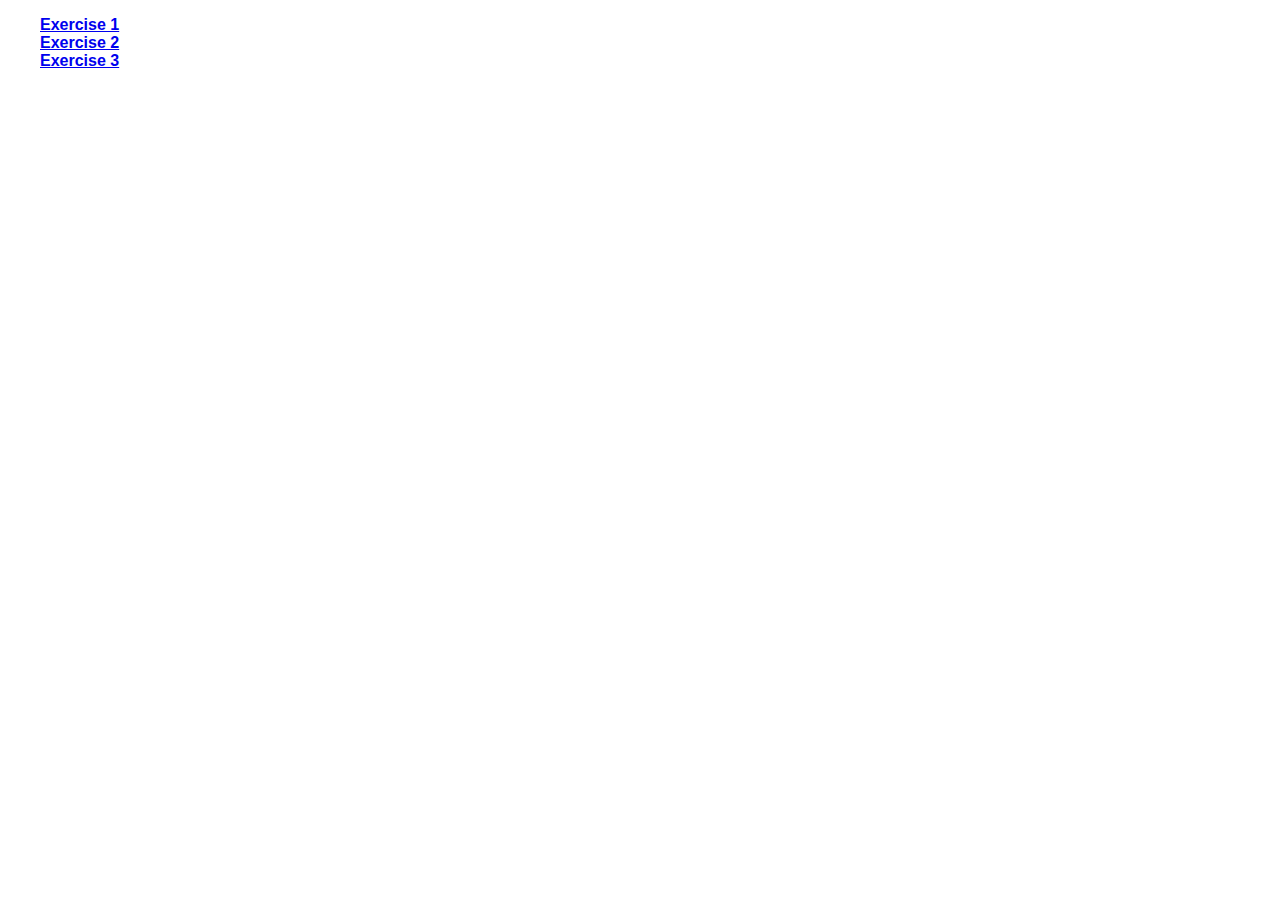
<file: index.html>
<!DOCTYPE html>
<html lang="en">
	<head>
		<!-- title -->
		<title>Exercise 1</title>
		
		<!-- meta tagas -->
		<meta name="viewport" content="width=device-width, initial-scale=1.0">
		
		<!-- CSS -->
		<link media="screen" href="css/style1.css" type="text/css" rel="stylesheet" />
		
	</head>
	
	<body>
		<ul>
			<li><a href="exercise1.html">Exercise 1</a></li>
			<li><a href="exercise2.html">Exercise 2</a></li>
			<li><a href="exercise3.html">Exercise 3</a></li>
		</ul>
		
	</body>
</html>
</file>
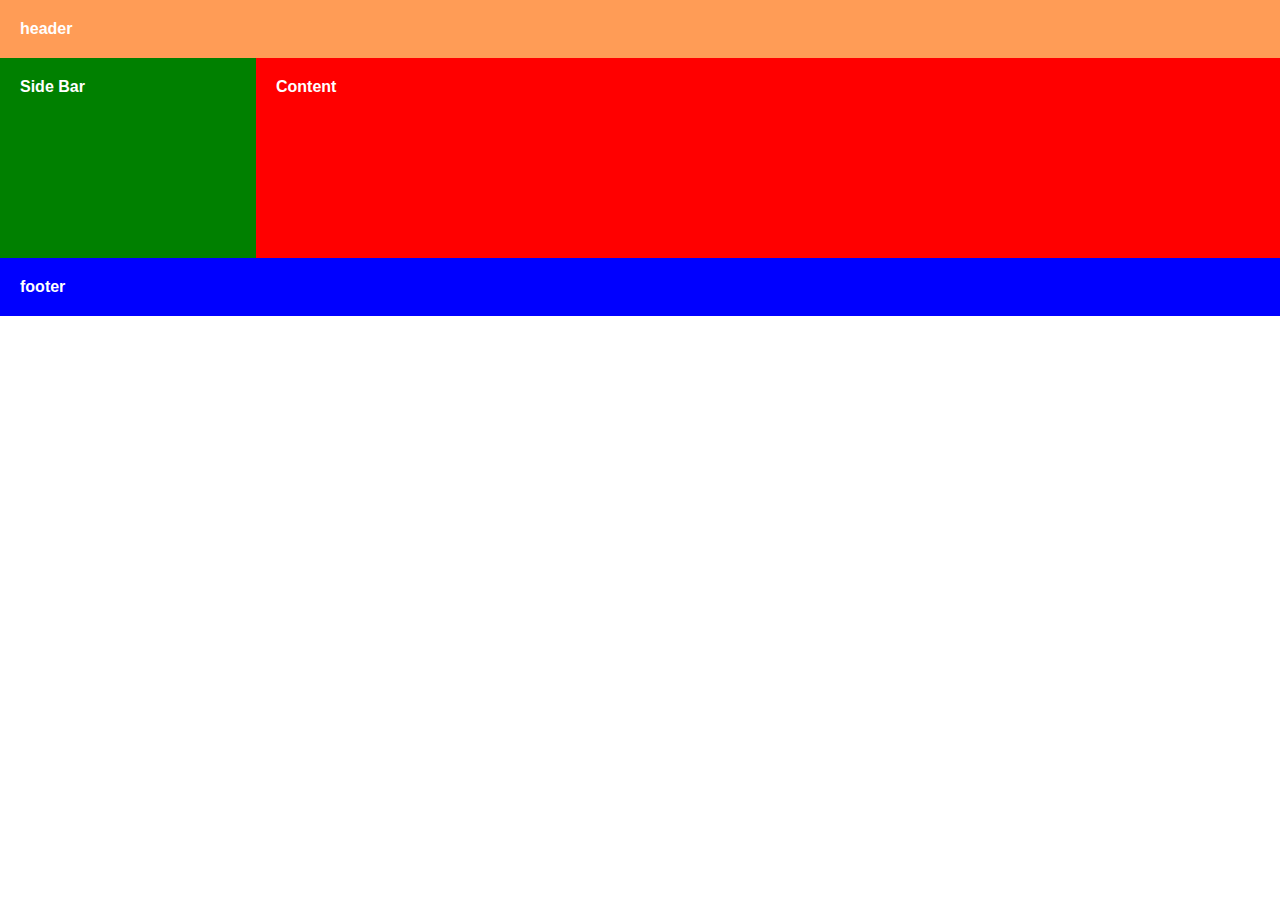
<file: exercise1.html>
<!DOCTYPE html>
<html lang="en">
	<head>
		<!-- title -->
		<title>Exercise 1</title>
		
		<!-- meta tagas -->
		<meta name="viewport" content="width=device-width, initial-scale=1.0">
		
		<!-- CSS -->
		<link media="screen" href="css/style1.css" type="text/css" rel="stylesheet" />
		
	</head>
	
	<body>
		<header>
			header
		</header>
		
		<sidebar>
			Side Bar
		</sidebar>
		
		<content>
			Content
		</content>
		
		<footer>
			footer
		</footer>
		
	</body>
</html>
</file>
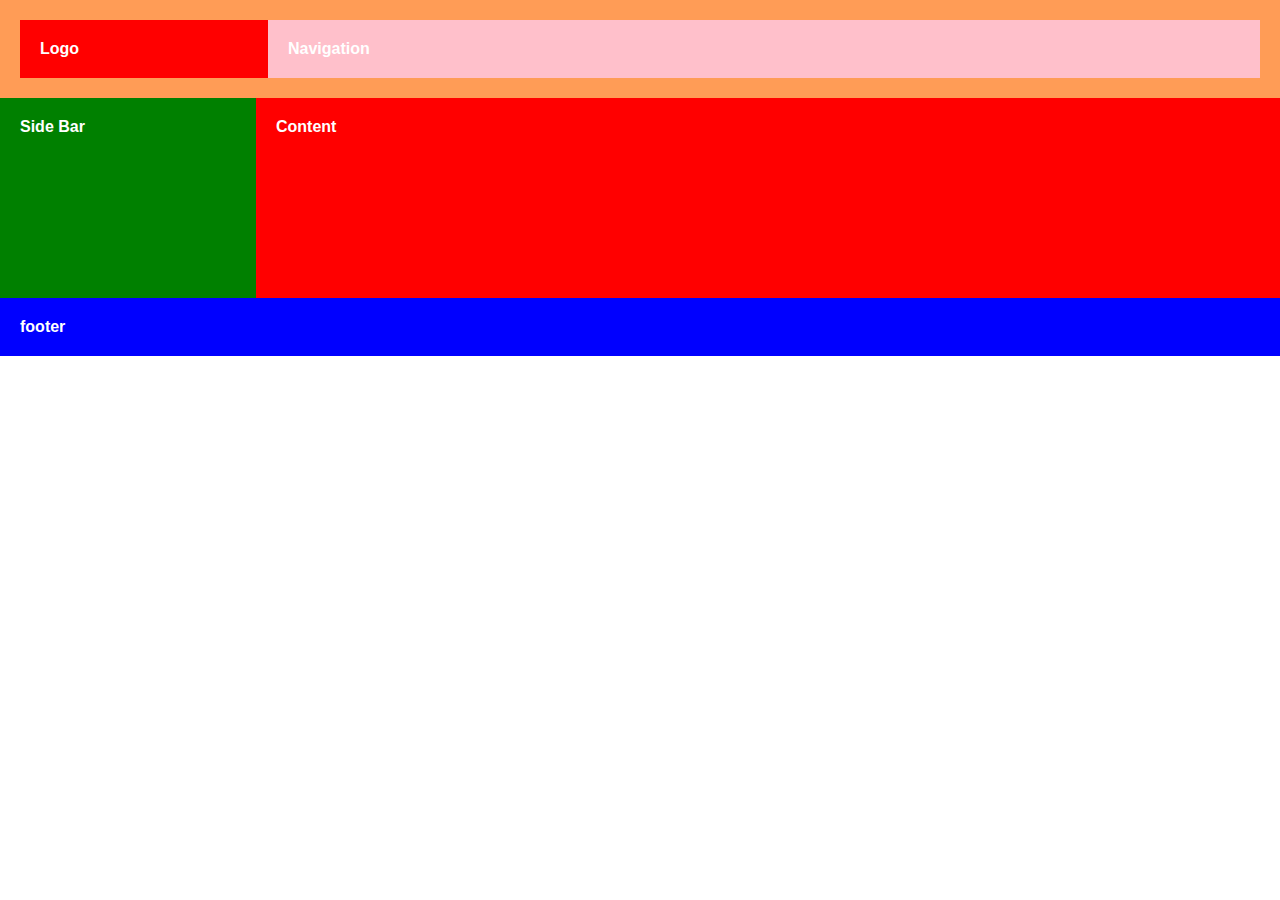
<file: exercise2.html>
<!DOCTYPE html>
<html lang="en">
	<head>
		<!-- title -->
		<title>Exercise 2</title>
		
		<!-- meta tagas -->
		<meta name="viewport" content="width=device-width, initial-scale=1.0">
		
		<!-- CSS -->
		<link media="screen" href="css/style2.css" type="text/css" rel="stylesheet" />
		
	</head>
	
	<body>
		<header>
			<div class="logo">Logo</div>
			<div class="navigation">Navigation</div>
		</header>
		
		<sidebar>
			Side Bar
		</sidebar>
		
		<content>
			Content
		</content>
		
		<footer>
			footer
		</footer>
		
	</body>
</html>
</file>
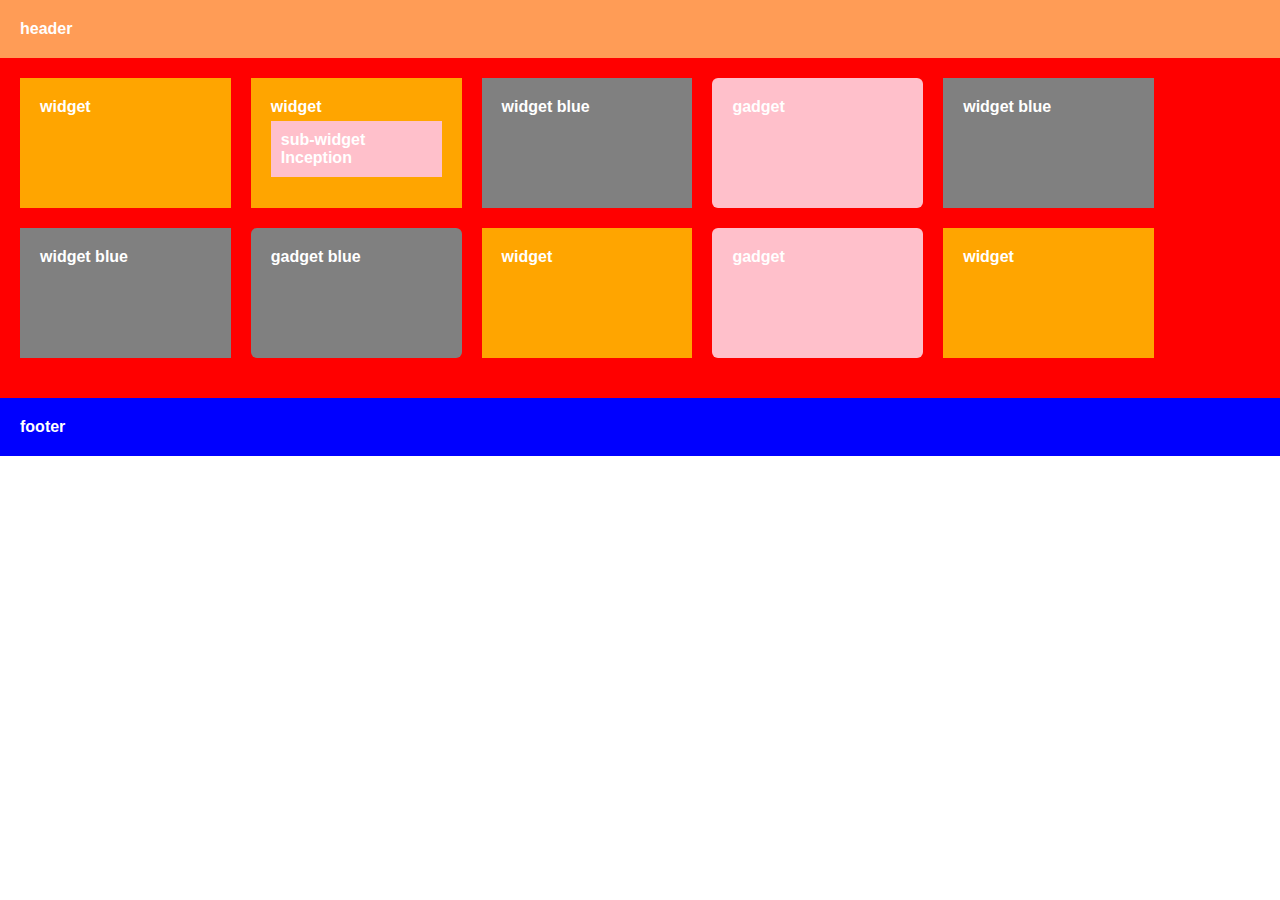
<file: exercise3.html>
<!DOCTYPE html>
<html lang="en">
	<head>
		<!-- title -->
		<title>Exercise 3s</title>
		
		<!-- meta tagas -->
		<meta name="viewport" content="width=device-width, initial-scale=1.0">
		
		<!-- CSS -->
		<link media="screen" href="css/style3.css" type="text/css" rel="stylesheet" />
		
	</head>
	
	<body>
		<header>
			header
		</header>
		
		<div class="content">
			
			<!-- First row -->
			<div class="widget">widget</div>
			<div class="widget">
				widget 
				<div class="sub-widget">
					sub-widget Inception
				</div>
			</div>
			<div class="widget blue">widget blue</div>
			<div class="gadget">gadget</div>
			<div class="widget blue">widget blue</div>
			
			
			<!-- Second row -->
			<div class="widget blue">widget blue</div>
			<div class="gadget blue">gadget blue</div>
			<div class="widget">widget</div>
			<div class="gadget">gadget </div>
			<div class="widget">widget</div>
		</div>
		
		<footer>
			footer
		</footer>
		
	</body>
</html>
</file>
<file: css/style1.css>
*{
	box-sizing: border-box;;
}

body,html{
	color: white;
	font-weight: bold;
	font-family: Arial;
	width: 100%;
	padding:0px;
	margin:0px;
}

header {
	background:#FF9C56;
	padding: 20px;
}

sidebar{
	float: left;
	width: 20%;
	background-color: green;
	height: 200px;
	padding: 20px;
}

content{
	background-color: red;
	width: 80%;
	float: left;
	padding: 20px;
	height: 200px;
}

footer {
    background: blue;
	clear: both;
	padding: 20px;
}
</file>
<file: css/style2.css>
*{
	box-sizing: border-box;
}

body,html{
	color: white;
	font-weight: bold;
	font-family: Arial;
	width: 100%;
	padding:0px;
	margin:0px;
}

header {
	background:#FF9C56;
	padding: 20px;
	clear: both;
	overflow: hidden;
}

sidebar{
	float: left;
	width: 20%;
	background-color: green;
	height: 200px;
	padding: 20px;
}

content{
	background-color: red;
	width: 80%;
	float: left;
	padding: 20px;
	height: 200px;
}

.logo{
	background-color: red;
	padding: 20px;
	float: left;
	width: 20%;
}

.navigation{
	background-color: pink;
	padding: 20px;
	float: left;
	width: 80%;
}

footer {
    background: blue;
	clear: both;
	padding: 20px;
}
</file>
<file: css/style3.css>
*{
	box-sizing: border-box;;
}

body,html{
	color: white;
	font-weight: bold;
	font-family: Arial;
	width: 100%;
	padding:0px;
	margin:0px;
}

header {
	background:#FF9C56;
	padding: 20px;
}


.content{
	background-color: red;
	padding: 20px;
	clear: both;
	overflow: hidden;
}

.widget{
	background-color: orange;
	width:17%;
	height: 130px;
	margin-right: 20px;
	margin-bottom: 20px;
	float: left;
	padding: 20px;
}

.widget.blue{
	background-color: gray;
}


.gadget{
	background-color: pink;
	width: 17%;
	height: 130px;
	float: left;
	margin-right: 20px;
	margin-bottom: 20px;
	border-radius: 6px;
	padding: 20px;
}

.gadget.blue{
	background-color: gray;
}

.sub-widget{
	background-color: pink;
	padding:10px;
	margin-top: 5px;
}

footer {
    background: blue;
	padding: 20px;
}
</file>
